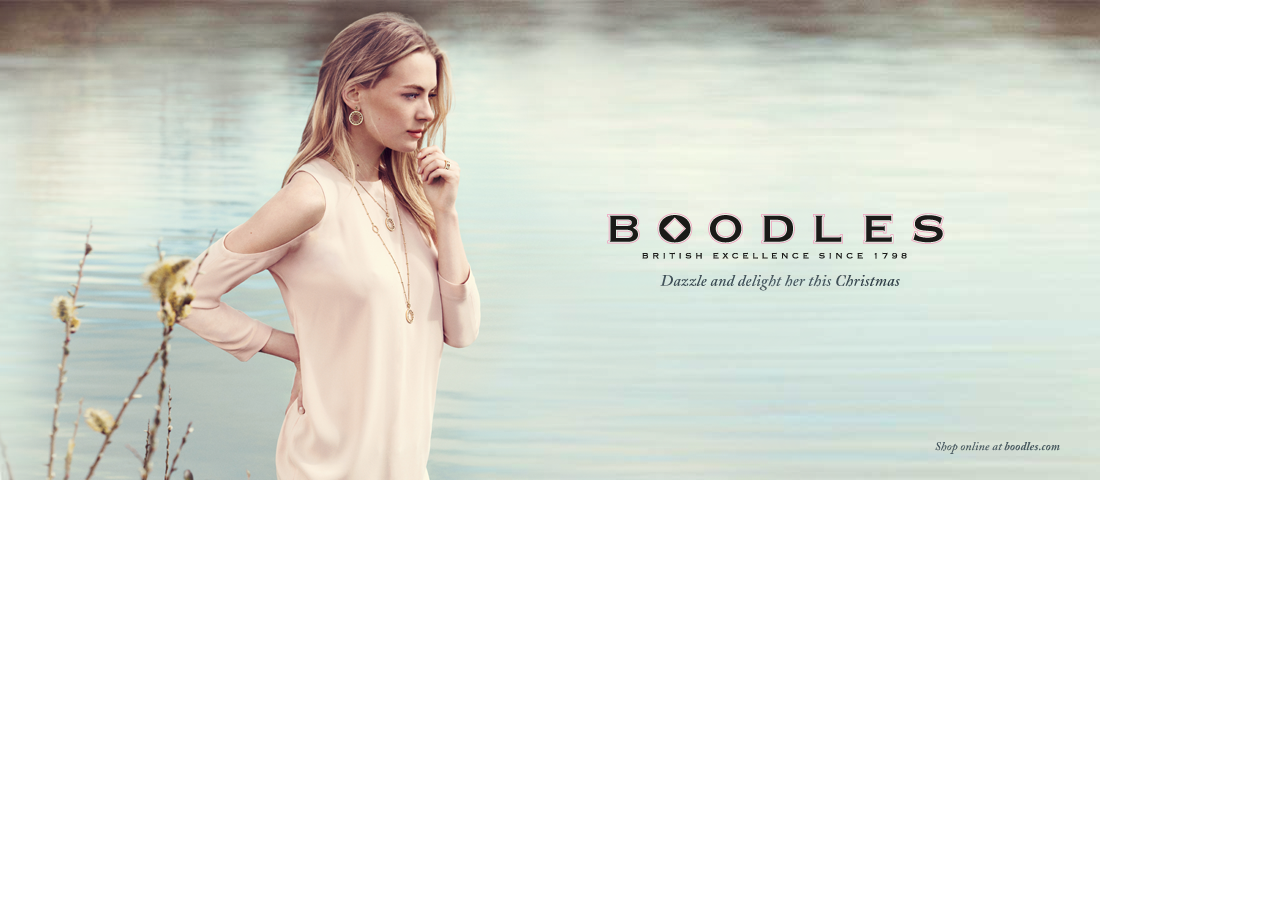
<file: desktop/index.html>
<!DOCTYPE html>
<html class="no-js">
<head>
	<meta name="viewport" content="initial-scale=1">
	<title>Boodles Desktop</title>
	<link rel="stylesheet" type="text/css" href="css/main.css">
</head>
<body>
	<div id="qzad">
		<div id="tcontainer"></div>
		<div id="bcontainer" class="bg-container"></div>
		<div class="cta"><a href="#" class="shop-collection"><img id="bCopy" src="img/b-copy.png" width="240" /></a></div>
		<div class="copy">
			<img id="aCopy" src="img/a-copy.png" width="240" />
		</div>
		<div id="logo"><img src="img/logo.png" alt="Boodles"/></div>
		<div class="cta2"><a href="http://www.boodles.com/"><img src="img/cta2.png" alt="Shop Online now"/></a></div>
	</div>
	<script src="http://ajax.googleapis.com/ajax/libs/jquery/1.9.0/jquery.min.js" type="text/javascript"></script>
	<script src="js/transx-bg.js" type="text/javascript" ></script>

	<script type="text/javascript">
		var cta, copy, imgB;
		
		var onResizeDone = (function () {
			var timers = {};
			return function (callback, ms, uniqueId) {
				if (!uniqueId) {
				  	uniqueId = "Don't call this twice without a uniqueId";
				}
				if (timers[uniqueId]) {
				  	clearTimeout (timers[uniqueId]);
				}
				timers[uniqueId] = setTimeout(callback, ms);
			};
		})();
		
		$(document).ready(function(){
			cta = $('.cta');
			copy = $('.copy');
			imgB = $('#bcontainer');
			qz.transx('tcontainer', 'bcontainer', ['img/imgB.png', 'img/imgA.png'], 10);
			
			setTimeout(function() {
				qz.transx.out();
				copy.fadeOut(1500);
			}, 1500);

			setTimeout(function() {
				imgB.addClass('fadeIn');
				cta.fadeIn(1000);
			}, 4000);

			$( window ).resize(function() {
				imgB.removeClass('fadeIn');
			});
		});
	</script>
</body>
</html>
</file>
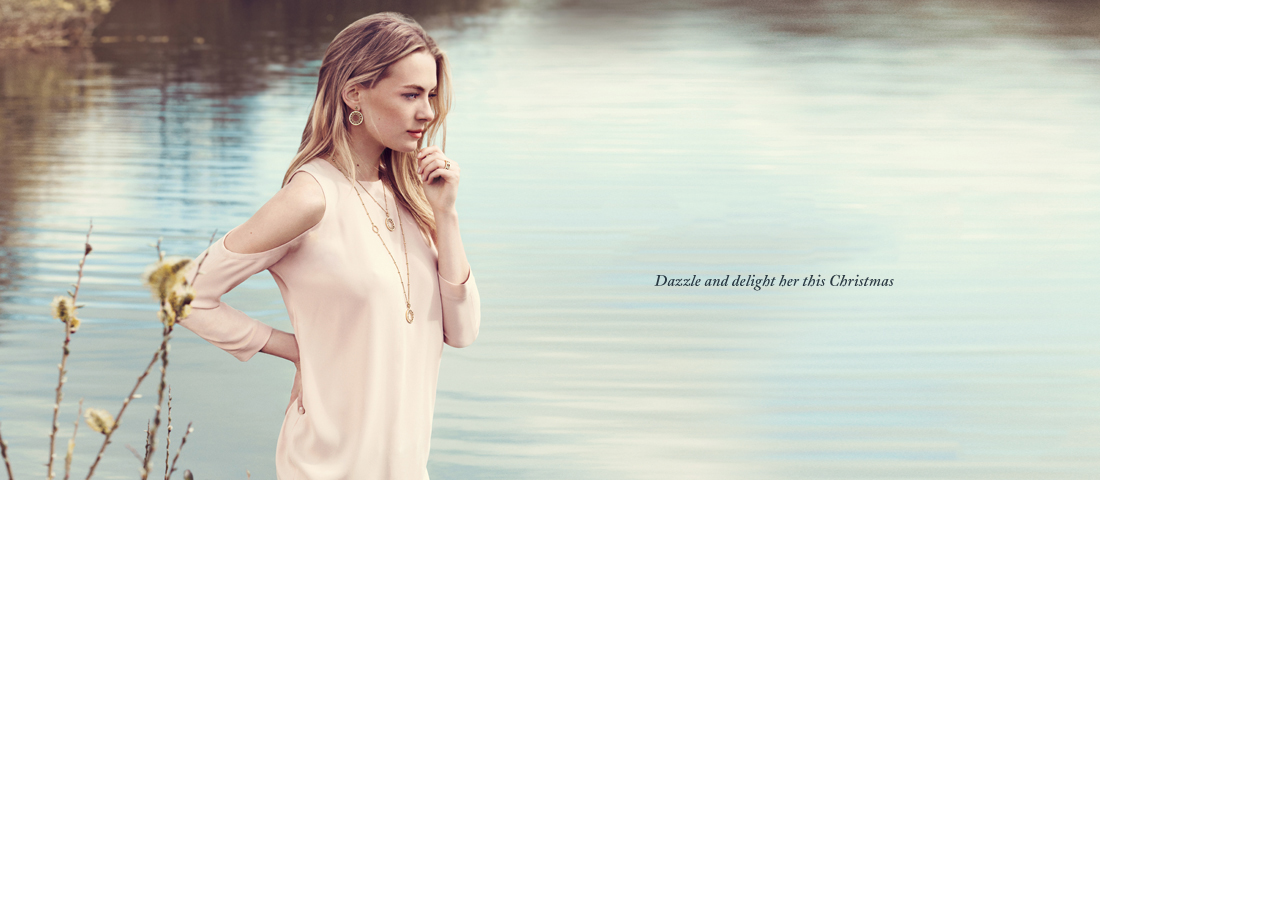
<file: motion-test/index.html>
<!DOCTYPE html>
<html>
<head>
	<title>Boodles Motion Test</title>
	<link rel="stylesheet" type="text/css" href="style.css">
</head>
<body>
	<div id="tcontainer"></div>
	<div id="bcontainer"></div>

	<script src="http://ajax.googleapis.com/ajax/libs/jquery/1.8.3/jquery.min.js" type="text/javascript"></script>
	<script type="text/javascript" src="trans-c.js"></script>

	<script type="text/javascript">
		$(document).ready(function(){
			qz.transx('tcontainer', 'bcontainer', ['images/imgB.jpg','images/imgA.jpg'], 10);
		});
	</script>
</body>
</html>
</file>
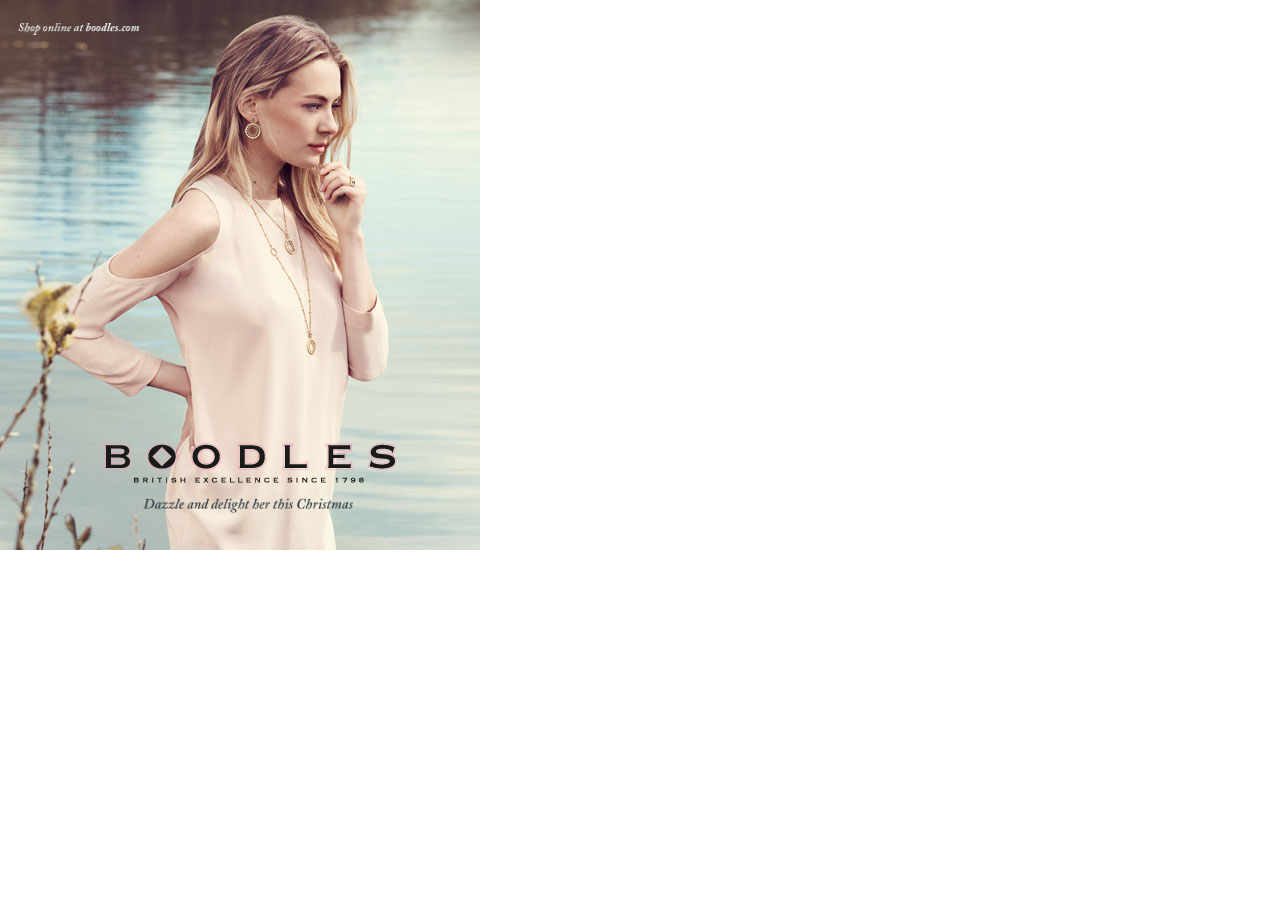
<file: tablet/index.html>
<!DOCTYPE html>
<html class="no-js">
<head>
	<meta name="viewport" content="initial-scale=1">
	<title>Boodles Tablet</title>
	<link rel="stylesheet" type="text/css" href="css/main.css">
	<style type="text/css">
		* {
			margin: 0;
			padding: 0;
		}
	</style>
</head>
<body>
	<div id="qzad">
		<div id="tcontainer" class="bg-container"></div>
		<div id="bcontainer" class="bg-container"></div>
		<div id="logo"><img src="img/logo.png" alt=""></div>
		<duv class="copy"><img src="img/a-copy.png" alt=""></duv>
		<div class="cta2"><a href="http://www.boodles.com/"><img src="img/cta2.png" alt=""></a></div>
		<div class="cta"><a href="#"><img src="img/b-copy.png" alt=""></a></div>

	</div>
	<script src="http://ajax.googleapis.com/ajax/libs/jquery/1.9.0/jquery.min.js" type="text/javascript"></script>
	<script src="js/transition.js" type="text/javascript" ></script>
	<script src="js/trans-c.js" type="text/javascript" ></script>


	<script type="text/javascript">
	var cta, copy, imgB;
		$(document).ready(function(){
			cta = $('.cta');
			copy = $('.copy');
			imgB = $('#bcontainer');

			qz.transx('tcontainer', 'bcontainer', ['img/imgB.jpg', 'img/imgA.jpg'], 10);
			
			setTimeout(function() {
				qz.transx.out();
				copy.fadeOut(1500);
			}, 1500);
			setTimeout(function() {
				imgB.addClass('fadeIn');
				cta.fadeIn(1000);
			}, 3000);
		});
	</script>
</body>
</html>
</file>
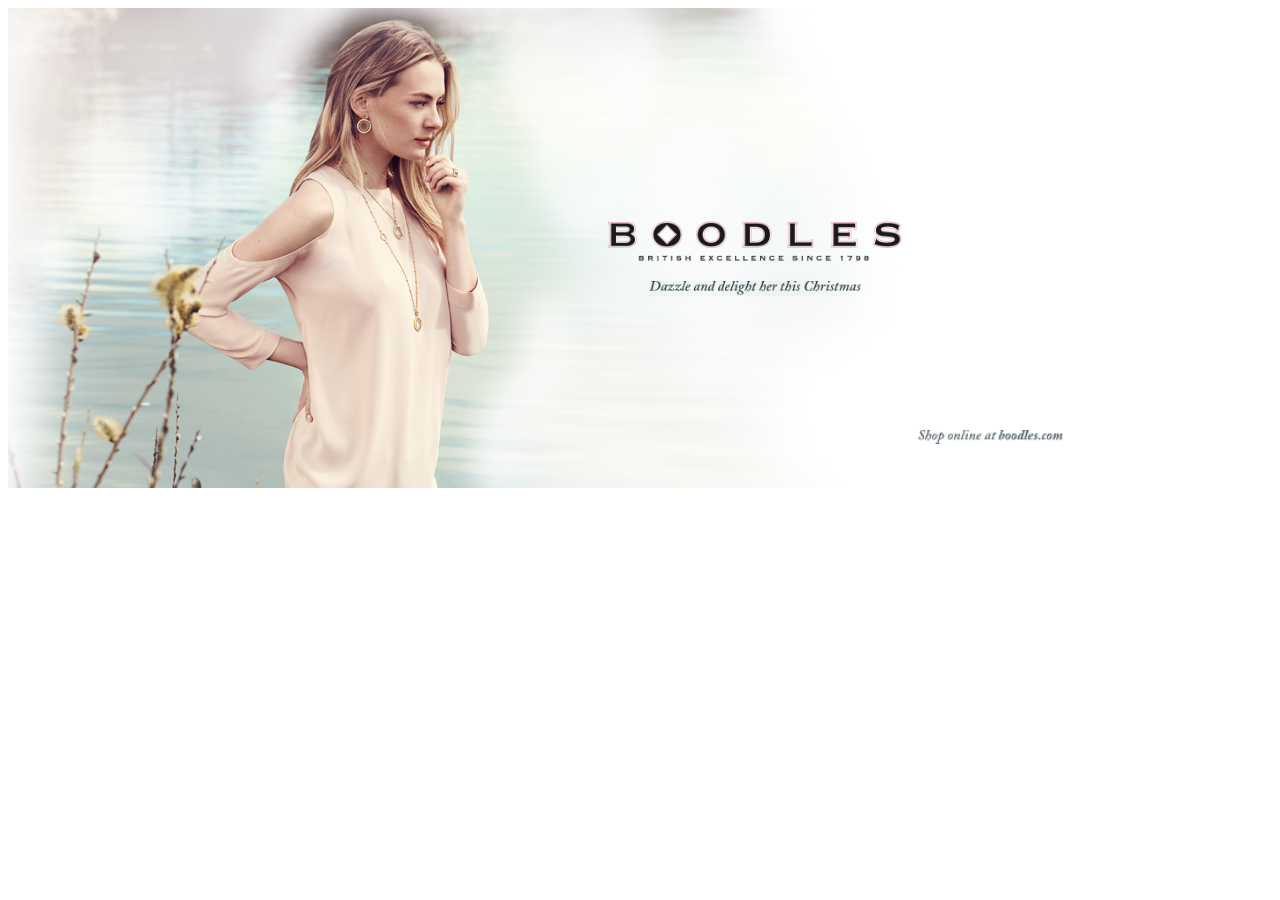
<file: 13-11-15/desktop/index.html>
<!DOCTYPE html>
<html class="no-js">
<head>
	<meta name="viewport" content="initial-scale=1">
	<title>Boodles Desktop</title>
	<link rel="stylesheet" type="text/css" href="css/main.css">
</head>
<body>
	<div id="qzad">
		<div id="tcontainer"></div>
		<div id="bcontainer" class="bg-container"></div>
		<a href="#" class="shop-collection">
			<div id="logo">
				<img src="img/logo.png" alt="Boodles"/>
				<div class="copy"><img id="aCopy" src="img/a-copy.png" width="240" /></div>
				<div class="cta"><img id="bCopy" src="img/b-copy.png" width="240" /></div>
			</div>
		</a>
		<div class="cta2"><a href="http://www.boodles.com/"><img src="img/cta2.png" alt="Shop Online now"/></a></div>
	</div>
	<script src="http://ajax.googleapis.com/ajax/libs/jquery/1.9.0/jquery.min.js" type="text/javascript"></script>
	<script src="js/transx-bg.js" type="text/javascript" ></script>

	<script type="text/javascript">
		var cta, copy, imgB;
		
		var onResizeDone = (function () {
			var timers = {};
			return function (callback, ms, uniqueId) {
				if (!uniqueId) {
				  	uniqueId = "Don't call this twice without a uniqueId";
				}
				if (timers[uniqueId]) {
				  	clearTimeout (timers[uniqueId]);
				}
				timers[uniqueId] = setTimeout(callback, ms);
			};
		})();
		
		$(document).ready(function(){
			cta = $('.cta');
			copy = $('.copy');
			imgB = $('#bcontainer');
			qz.transx('tcontainer', 'bcontainer', ['img/imgB.png', 'img/imgA.png'], 10);
			
			setTimeout(function() {
				qz.transx.out();
				copy.fadeOut(1500);
			}, 1500);

			setTimeout(function() {
				imgB.addClass('fadeIn');
				cta.fadeIn(1000);
			}, 4000);

			$( window ).resize(function() {
				imgB.removeClass('fadeIn');
			});
		});
	</script>
</body>
</html>
</file>
<file: desktop/css/main.css>
* {
  margin: 0;
  padding: 0;
}
#qzad {
  min-width: 720px;
  max-width: 1100px;
  height: 480px;
  position: relative;
  top: 0;
  bottom: 0;
  left: 0;
  right: 0;
  background: url(../img/water.jpg) 0 0 no-repeat; }

a {
  display: block;
  text-decoration: none; }

img {
  display: block;
  width: 100%; }

#tcontainer, #bcontainer {
  position: absolute;
  top: 0;
  width: 100%;
  max-width: 1100px;
  min-width: 700px;
  height: 480px;
  visibility: hidden;
  overflow: hidden; }

#tcontainer {
  z-index: 2; }

#bcontainer {
  z-index: 1;
  opacity: 0; }
  #bcontainer.fadeIn {
    -webkit-transition: opacity 2s ease;
    -moz-transition: opacity 2s ease;
    -ms-transition: opacity 2s ease;
    -o-transition: opacity 2s ease;
    transition: opacity 2s ease;
    opacity: 1; }

.tpanel, .bpanel {
  height: 100%;
  float: left;
  position: relative; }

.top {
  z-index: 11; }

.bottom {
  z-index: 1; }

.top, .bottom {
  position: absolute;
  width: 100%;
  height: 100%;
  background-repeat: no-repeat; }

.move {
  -webkit-transition: all 4s ease-in;
  -moz-transition: all 4s ease-in;
  -ms-transition: all 4s ease-in;
  -o-transition: all 4s ease-in;
  transition: all 4s ease-in; }

.moveIn {
  opacity: 1;
  -webkit-transition: all 1s ease-in;
  -moz-transition: all 1s ease-in;
  -ms-transition: all 1s ease-in;
  -o-transition: all 1s ease-in;
  transition: all 1s ease-in; }

.fade {
  -webkit-transition: opacity .5s ease 0s;
  -moz-transition: opacity .5s ease;
  -ms-transition: opacity .5s ease;
  -o-transition: opacity .5s ease;
  transition: opacity .5s ease;
  opacity: 0; }

.fadeIn {
  -webkit-transition: opacity 2s ease;
  -moz-transition: opacity 2s ease;
  -ms-transition: opacity 2s ease;
  -o-transition: opacity 2s ease;
  transition: opacity 2s ease;
  opacity: 1; }

.cta {
  position: absolute;
  top: 268px;
  left: 60%;
  display: none;
  z-index: 12; }
  .cta .shop-collection {
    display: block;
    width: 100%;
    height: 30px;
    max-width: 211px;
    min-width: 210px;
    width: 21.8181818182%; }
    .cta .shop-collection img {
      width: 100%; }

.copy {
  position: absolute;
  top: 275px;
  left: 60%;
  width: 21.8181818182%;
  min-width: 212px;
  max-width: 240px; }

.bg-container {
  position: absolute;
  top: 0;
  left: 0;
  bottom: 0;
  right: 0; }

#logo {
  position: absolute;
  top: 213px;
  left: 55.1818181818%;
  width: 30.7272727273%;
  max-width: 338px;
  min-width: 294px;
  z-index: 11; }

.cta2 {
  position: absolute;
  bottom: 26px;
  right: 3.63636363636%;
  width: 11.3636363636%;
  min-width: 125px;
  z-index: 12; }
</file>
<file: motion-test/style.css>
/* style */

body {
	margin: 0;
	background: url(images/water.jpg) no-repeat 0 0;
}
#tcontainer, #bcontainer {
	position: absolute;
	top: 0;
	width: 100%;
	max-width: 1100px;
	min-width: 700px;
	height: 480px;
	visibility: hidden;
	overflow: hidden;
}
#tcontainer {
	z-index: 11;
}
#bcontainer {
	z-index: 1;
}
.bpanel {
	opacity: 0;
}
.tpanel, .bpanel {
	height: 100%;
	float: left;
	position: relative;
}
.top {
	z-index: 11;
}
.bottom {
	z-index: 1;
}
.top, .bottom {
	position: absolute;
	width: 100%;
	height: 100%;
	background-repeat: no-repeat;
}
.move {
	-webkit-transition: all 4s ease-in;
	-moz-transition: all 4s ease-in;
	-ms-transition: all 4s ease-in;
	-o-transition: all 4s ease-in;
	transition: all 4s ease-in;
}
.moveIn {
	-webkit-transition: all 2s ease-in 0s;
	-moz-transition: all 2s ease-in 0s;
	-ms-transition: all 2s ease-in 0s;
	-o-transition: all 2s ease-in 0s;
	transition: all 2s ease-in 0s;
}
.fade {
	-webkit-transition: opacity .5s ease;
	-moz-transition: opacity .5s ease;
	-ms-transition: opacity .5s ease;
	-o-transition: opacity .5s ease;
	transition: opacity .5s ease;
	opacity: 0;
}
.fadeIn {
	-webkit-transition: opacity .5s ease;
	-moz-transition: opacity .5s ease;
	-ms-transition: opacity .5s ease;
	-o-transition: opacity .5s ease;
	transition: opacity .5s ease;
	opacity: 1;
}
</file>
<file: tablet/css/main.css>
#qzad { position: relative; top: 0; left: 0; width: 480px; height: 550px; background: url(../img/bg.jpg) 0 0 no-repeat; }

img { display: block; margin: 0 auto; width: 100%; }

#tcontainer, #bcontainer { position: absolute; top: 0; left: 0; width: 480px; height: 550px; visibility: hidden; overflow: hidden; }

#tcontainer { z-index: 2; }

#bcontainer { z-index: 1; opacity: 0; }
#bcontainer.fadeIn { -webkit-transition: opacity 2s ease; -moz-transition: opacity 2s ease; -ms-transition: opacity 2s ease; -o-transition: opacity 2s ease; transition: opacity 2s ease; opacity: 1; }

.bpanel { opacity: 0; }

.tpanel, .bpanel { height: 100%; float: left; position: relative; }

.tpanel { opacity: 1; }

.top { z-index: 3; }

.bottom { z-index: 1; }

.top, .bottom { position: absolute; width: 100%; height: 100%; background-repeat: no-repeat; }

.move { -webkit-transition: all 3s ease-in; -moz-transition: all 3s ease-in; -ms-transition: all 3s ease-in; -o-transition: all 3s ease-in; transition: all 3s ease-in; }

.moveIn { opacity: 1; -webkit-transition: all 1s ease-in; -moz-transition: all 1s ease-in; -ms-transition: all 1s ease-in; -o-transition: all 1s ease-in; transition: all 1s ease-in; }

.fade { -webkit-transition: opacity .5s ease; -moz-transition: opacity .5s ease; -ms-transition: opacity .5s ease; -o-transition: opacity .5s ease; transition: opacity .5s ease; opacity: 0; }

.fadeIn { -webkit-transition: opacity 2s ease; -moz-transition: opacity 2s ease; -ms-transition: opacity 2s ease; -o-transition: opacity 2s ease; transition: opacity 2s ease; opacity: 1; }

.panel { height: 100%; float: left; overflow: hidden; position: relative; }

.inner, .other { position: absolute; width: 100%; height: 100%; background-repeat: no-repeat; -webkit-transition: all .6s ease; -moz-transition: all 1s ease; -ms-transition: all 1s ease; -o-transition: all 1s ease; transition: all 1s ease; }

#logo { position: absolute; top: 443px; left: 103px; z-index: 4; }

.cta, .copy { position: absolute; top: 497px; left: 143px; width: 211px; height: 44px; display: none; z-index: 4; }
.cta a, .copy a { display: block; width: 100%; height: 44px; }

.copy { display: block; }

.cta2 { position: absolute; top: 21px; left: 16px; width: 125px; height: 44px; z-index: 4; }
.cta2 a { display: block; width: 100%; height: 44px; }
</file>
<file: 13-11-15/desktop/css/main.css>
/* line 1, ../scss/main.scss */
#qzad {
  min-width: 720px;
  max-width: 1100px;
  height: 480px;
  position: relative;
  top: 0;
  bottom: 0;
  left: 0;
  right: 0;
  background: url(http://ads.qz.com/sponsors/boodles/13-11-15/desktop/img/water.jpg) 0 0 no-repeat;
}

/* line 12, ../scss/main.scss */
a {
  display: block;
  text-decoration: none;
}

/* line 16, ../scss/main.scss */
img {
  display: block;
  width: 100%;
}

/* line 20, ../scss/main.scss */
#tcontainer, #bcontainer {
  position: absolute;
  top: 0;
  width: 100%;
  max-width: 1100px;
  min-width: 700px;
  height: 480px;
  overflow: hidden;
}

/* line 29, ../scss/main.scss */
#tcontainer {
  z-index: 2;
}

/* line 32, ../scss/main.scss */
#bcontainer {
  z-index: 1;
  opacity: 0;
  height: 100%;
  width: 100%;
  background: url("http://ads.qz.com/sponsors/boodles/13-11-15/desktop/img/imgB.png") 0 0 no-repeat;
}
/* line 38, ../scss/main.scss */
#bcontainer.fadeIn {
  -webkit-transition: opacity 2s ease;
  -moz-transition: opacity 2s ease;
  -ms-transition: opacity 2s ease;
  -o-transition: opacity 2s ease;
  transition: opacity 2s ease;
  opacity: 1;
}
@media all and (max-width: 952px) and (min-width: 926px) {
  /* line 32, ../scss/main.scss */
  #bcontainer {
    background: url("http://ads.qz.com/sponsors/boodles/13-11-15/desktop/img/imgB.png") -75px 0 no-repeat;
  }
}
@media all and (max-width: 925px) {
  /* line 32, ../scss/main.scss */
  #bcontainer {
    background: url("http://ads.qz.com/sponsors/boodles/13-11-15/desktop/img/imgB.png") -78px 0 no-repeat;
  }
}
@media all and (max-width: 923px) and (min-width: 721px) {
  /* line 32, ../scss/main.scss */
  #bcontainer {
    background: url("http://ads.qz.com/sponsors/boodles/13-11-15/desktop/img/imgB.png") -69px 0 no-repeat;
  }
}
@media all and (max-width: 720px) {
  /* line 32, ../scss/main.scss */
  #bcontainer {
    background: url("http://ads.qz.com/sponsors/boodles/13-11-15/desktop/img/imgB.png") -308px 0 no-repeat;
  }
}

/* line 59, ../scss/main.scss */
.tpanel, .bpanel {
  height: 100%;
  float: left;
  position: relative;
}

/* line 64, ../scss/main.scss */
.top {
  z-index: 11;
}

/* line 67, ../scss/main.scss */
.bottom {
  z-index: 1;
}

/* line 70, ../scss/main.scss */
.top, .bottom {
  position: absolute;
  width: 100%;
  height: 100%;
  background-repeat: no-repeat;
}

/* line 76, ../scss/main.scss */
.move {
  -webkit-transition: all 4s ease-in;
  -moz-transition: all 4s ease-in;
  -ms-transition: all 4s ease-in;
  -o-transition: all 4s ease-in;
  transition: all 4s ease-in;
}

/* line 83, ../scss/main.scss */
.moveIn {
  opacity: 1;
  -webkit-transition: all 1s ease-in;
  -moz-transition: all 1s ease-in;
  -ms-transition: all 1s ease-in;
  -o-transition: all 1s ease-in;
  transition: all 1s ease-in;
}

/* line 91, ../scss/main.scss */
.fade {
  -webkit-transition: opacity .5s ease 0s;
  -moz-transition: opacity .5s ease;
  -ms-transition: opacity .5s ease;
  -o-transition: opacity .5s ease;
  transition: opacity .5s ease;
  opacity: 0;
}

/* line 99, ../scss/main.scss */
.fadeIn {
  -webkit-transition: opacity 2s ease;
  -moz-transition: opacity 2s ease;
  -ms-transition: opacity 2s ease;
  -o-transition: opacity 2s ease;
  transition: opacity 2s ease;
  opacity: 1;
}

/* line 107, ../scss/main.scss */
.shop-collection {
  display: block;
  height: 30%;
  width: 390px;
  margin: 0 auto;
  position: absolute;
  top: 183px;
  left: 50%;
}

/* line 116, ../scss/main.scss */
.cta {
  display: none;
  z-index: 12;
  margin: 20px auto;
  width: 62%;
}

/* line 122, ../scss/main.scss */
.copy {
  width: 21%;
  min-width: 212px;
  max-width: 240px;
  margin: 20px auto;
}

/* line 128, ../scss/main.scss */
.bg-container {
  position: absolute;
  top: 0;
  left: 0;
  bottom: 0;
  right: 0;
}

/* line 135, ../scss/main.scss */
#logo {
  position: absolute;
  width: 31%;
  max-width: 338px;
  min-width: 294px;
  z-index: 11;
  padding: 30px 50px;
}

/* line 143, ../scss/main.scss */
.cta2 {
  position: absolute;
  bottom: 26px;
  right: 3.63636363636%;
  min-width: 125px;
  z-index: 12;
}
/* line 150, ../scss/main.scss */
.cta2 a {
  width: 250px;
  height: 50px;
  display: table;
}
/* line 155, ../scss/main.scss */
.cta2 a img {
  width: 145px;
  height: 14px;
  margin-left: 100px;
  margin-top: 18px;
}
</file>
